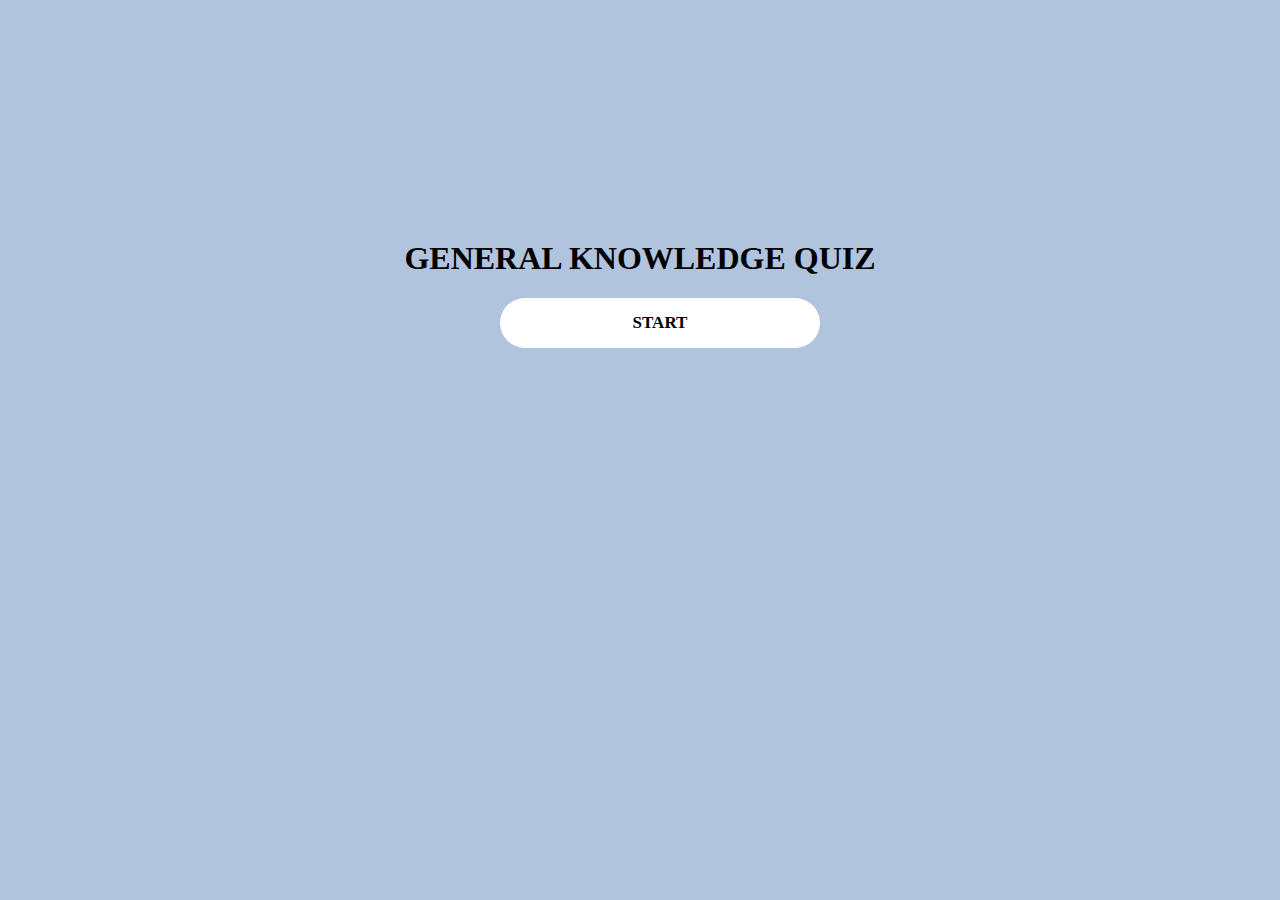
<file: index.html>
<!DOCTYPE html>
<html lang="en">
<head>
    <meta charset="UTF-8">
    <meta name="viewport" content="width=device-width, initial-scale=1.0">
    <title>General KNowledge Quiz</title>
    <link rel="stylesheet" href="style.css">
</head>
<body>
    <div class="ty">
       
            <div class="ij">
             <h1 id="bn" style="margin-top: 240px;">GENERAL KNOWLEDGE QUIZ</h1>
             <button id="btn"><a href="inde.html" id="cj">START</a></button>
            </div>
      
    </div>
</body>
<script src="app.js"></script>
</html>
</file>
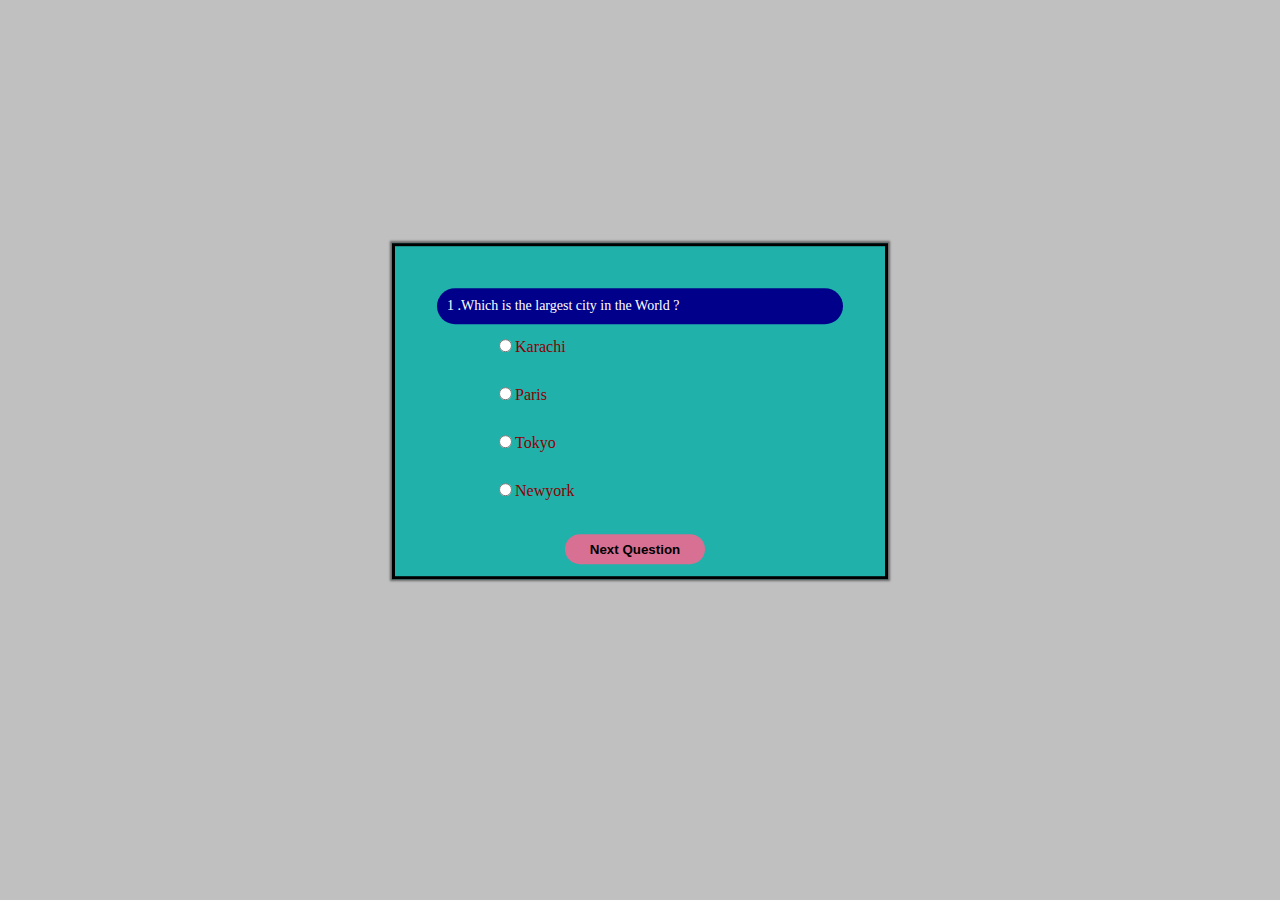
<file: inde.html>
<!DOCTYPE html>
<html lang="en">
<head>
    <meta charset="UTF-8">
    <meta name="viewport" content="width=device-width, initial-scale=1.0">
    <title>Document</title>
    <link rel="stylesheet" href="sty.css">
</head>
<body>
    <div id="qui" class="conta">
     <div id="ques" class="ques"></div>
<label class="option" style="margin-top: 40px;"><input type="radio" value="1" name="" id=""><span id="opt1"></span></label>
<label class="option"><input type="radio" value="2"><span id="opt2"></span></label>
<label class="option"><input type="radio" value="3"><span id="opt3"></span></label>
<label class="option"><input type="radio" name="" id=""><span id="opt4"></span></label>
<button id="nB" class="contr" onclick="nextquestion()">Next Question</button>
    </div>
    <div id="result" class="res" style="text-align: center;display: flex; justify-content: center;align-items:center;flex-direction: row; "></div>
</body>
<script src="app.js"></script>
</html>
</file>
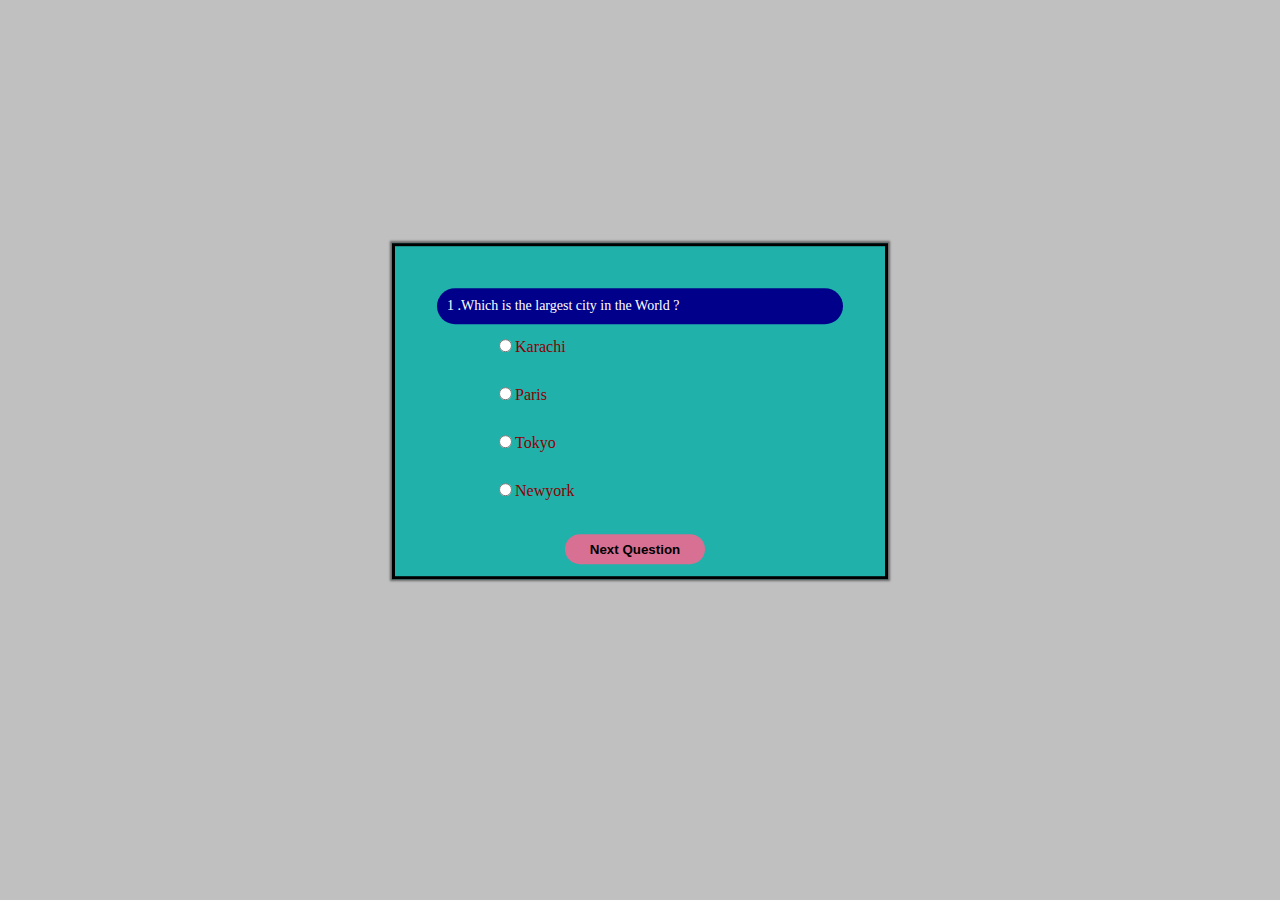
<file: y/inde.html>
<!DOCTYPE html>
<html lang="en">
<head>
    <meta charset="UTF-8">
    <meta name="viewport" content="width=device-width, initial-scale=1.0">
    <title>Document</title>
    <link rel="stylesheet" href="sty.css">
</head>
<body>
    <div id="qui" class="conta">
     <div id="ques" class="ques"></div>
<label class="option" style="margin-top: 40px;"><input type="radio"name="auto_renew" id=""  ><span id="opt1"></span></label>
<label class="option"><input type="radio"name="auto_renew" value="2"><span id="opt2"></span></label>
<label class="option"><input type="radio" name="auto_renew"value="3" ><span id="opt3"></span></label>
<label class="option"><input type="radio" name="auto_renew"id="" ><span id="opt4"></span></label>
<button id="nB" class="contr" onclick="nextquestion()">Next Question</button>

    </div>
    <div id="result" class="res" style="text-align: center;display: flex; justify-content: center;align-items:center;flex-direction: row; "></div>
</body>
<script src="app.js"></script>
</html>
</file>
<file: style.css>
body{
    margin: 0px;
    padding: 0px;
    box-sizing: border-box;
    overflow-y: hidden;
    overflow-x: hidden;
    background-color: #B0C4DE	 ;
}
.ty{
flex: auto;
text-align: center;
    align-items: center;
    background-color: #B0C4DE	 ;
    width: 100vw;
    height: 50vw;
   
}
#cj{
  
    text-decoration: none;
   font-family: Georgia, 'Times New Roman', Times, serif;
   font-weight: bold;
   color: black;
   font-size: 17px;
}

#btn{
text-align: center;
    width: 25%;
    height: 50px;
    margin-left: 40px;
    border: none;
    background-color: white;
    border-radius: 100px;
    transition: 0.4s all;
}
button:hover{
   transform: translateY(-4px);
}
button:focus{
    outline: none;
}
</file>
<file: sty.css>
body{

    background-color:#C0C0C0;
    font-family: Georgia, 'Times New Roman', Times, serif;
}
.conta{
 
   width: 330px;
    height: 170px;
    position: absolute;
    left: 50%;
    right: 50%;
 background-color: #20B2AA;
 transform: translateX(-50%) translateY(70%);
 padding: 80px;
 border: 3px solid black;
 box-shadow: 0px 0px 2px 2px #696969		;
}
@media  screen and (max-width:500px){
   .conta{ width: 230px;
    height: 85px;
    position: absolute;
    left: 50%;
    right: 50%;
    transform: translateX(-50%) translateY(70%);}
    #nB{
       
        margin: -4px;
        margin-left: 70px;
        width: 140px;
        height: 30px;
       
        
    }
}
@media  screen and (max-width:559px){
    .conta{ width: 230px;
     height: 85px;
     position: absolute;
     left: 50%;
     right: 50%;
     transform: translateX(-50%) translateY(70%);}
     
 }
@media  screen and (max-width:585px){
    .conta{ width: 300px;
     height: 170px;
     position: absolute;
     left: 53%;
     right: 50%;
     transform: translateX(-50%) translateY(70%);}
     
 }
@media  screen and (max-width:568px){
    .conta{width: 300px;
        height: 170px;
        position: absolute;
        left: 57%;
        right: 50%;
        transform: translateX(-50%) translateY(70%);}
 }
 @media  screen and (max-width:560px){
    .conta{ width: 250px;
     height: 200px;
     position: absolute;
     left: 55%;
     right: 65%;
     transform: translateX(-50%) translateY(70%);}
  
     
 }
 @media  screen and (max-width:492px){
    .conta{ width: 150px;
     height: 200px;
     position: absolute;
     left: 60%;
     right: 65%;
     transform: translateX(-50%) translateY(70%);}
  
     
 }
 @media  screen and (max-width:462px){
    .conta{ width: 180px;
     height: 85px;
     position: absolute;
     left: 40%;
     right: 40%;
     transform: translateX(-50%) translateY(70%);}
     
 }
 @media  screen and (max-width:432px){
    .conta{ width: 170px;
     height: 85px;
     position: absolute;
     left: 50%;
     right: 65%;
     transform: translateX(-50%) translateY(70%);}
  
     
 }
 


@media  screen and (max-width:413px){
    .conta{ width: 170px;
     height: 85px;
     position: absolute;
     left: 50%;
     right: 65%;
     transform: translateX(-50%) translateY(70%);}
  
     
 }
 @media  screen and (max-width:375px){
    .conta{ width: 160px;
     height: 85px;
     position: absolute;
     left: 50%;
     right: 50%;
     transform: translateX(-50%) translateY(70%);}
  
     
 }
 @media  screen and (max-width:298px){
    .conta{ width: 140px;
     height: 85px;
     position: absolute;
     left: 64%;
     right: 50%;
     transform: translateX(-50%) translateY(70%);}
  
     
 }

.ques{

    background-color: #00008B	;
    color: white;
padding: 10px;
font-size: 14px;
margin: -38px ;
border-radius: 20px;
}
.option{
 
    display: inline-block;
    width: 470px;
    color: darkred;
    vertical-align: middle;
    padding: 10px 0px 10px 15px;
    margin: 4px
}
@media  screen and (max-width:500px){
    
     .option{
         width: 170px;
         margin: -10px;
         padding: -2px;
 
     }
 }
 @media  screen and (max-width:500px){
    
    .option{
        width: 170px;
        margin: 10px;
        padding: 2px;

    }
}
@media  screen and (max-width:495px){
    
    .option{
        width: 170px;
        margin: -1px;
        padding: -1px;

    }
}
@media  screen and (max-width:470px){
    
    .option{
        width: 170px;
        margin: -1px;
        padding: -1px;

    }
}
@media  screen and (max-width:387px){
    .option{
        width: 170px;
        margin: -1px;
        padding: 1px;

    }
}
.option:hover{
    background-color:goldenrod;
    color: black;
    width: 200px;
    border-radius: 20px;
}

#nB{
    border: none;
    outline: none;
    background-color: #D87093;
    margin: 20px;
    margin-left: 90px;
    width: 140px;
    height: 30px;
    border-radius: 20px;
    font-weight: bold;
    
}
@media  screen and (max-width:559px){

     #nB{
        
         margin: 14px;
         margin-left: 70px;
         width: 140px;
         height: 30px;
        
         
     }
 }
 @media  screen and (max-width:495px){
    #nB{
        
        margin: 14px;
        margin-left: 40px;
        width: 140px;
        height: 30px;
       
    }
   
    
}

#nB:hover{
    background-color: black;
    color: white;
}
.res{
    height: 100px;
    text-align: center;
    font-size: 75px;
  
}
</file>
<file: y/sty.css>
body{

    background-color:#C0C0C0;
    font-family: Georgia, 'Times New Roman', Times, serif;
}
.conta{
 
   width: 330px;
    height: 170px;
    position: absolute;
    left: 50%;
    right: 50%;
 background-color: #20B2AA;
 transform: translateX(-50%) translateY(70%);
 padding: 80px;
 border: 3px solid black;
 box-shadow: 0px 0px 2px 2px #696969		;
}
@media  screen and (max-width:500px){
   .conta{ width: 230px;
    height: 85px;
    position: absolute;
    left: 50%;
    right: 50%;
    transform: translateX(-50%) translateY(70%);}
    #nB{
       
        margin: -4px;
        margin-left: 70px;
        width: 140px;
        height: 30px;
       
        
    }
}
@media  screen and (max-width:559px){
    .conta{ width: 230px;
     height: 85px;
     position: absolute;
     left: 50%;
     right: 50%;
     transform: translateX(-50%) translateY(70%);}
     
 }
@media  screen and (max-width:585px){
    .conta{ width: 300px;
     height: 170px;
     position: absolute;
     left: 53%;
     right: 50%;
     transform: translateX(-50%) translateY(70%);}
     
 }
@media  screen and (max-width:568px){
    .conta{width: 300px;
        height: 170px;
        position: absolute;
        left: 57%;
        right: 50%;
        transform: translateX(-50%) translateY(70%);}
 }
 @media  screen and (max-width:560px){
    .conta{ width: 250px;
     height: 200px;
     position: absolute;
     left: 55%;
     right: 65%;
     transform: translateX(-50%) translateY(70%);}
  
     
 }
 @media  screen and (max-width:492px){
    .conta{ width: 150px;
     height: 200px;
     position: absolute;
     left: 60%;
     right: 65%;
     transform: translateX(-50%) translateY(70%);}
  
     
 }
 @media  screen and (max-width:462px){
    .conta{ width: 180px;
     height: 85px;
     position: absolute;
     left: 40%;
     right: 40%;
     transform: translateX(-50%) translateY(70%);}
     
 }
 @media  screen and (max-width:432px){
    .conta{ width: 170px;
     height: 85px;
     position: absolute;
     left: 50%;
     right: 65%;
     transform: translateX(-50%) translateY(70%);}
  
     
 }
 


@media  screen and (max-width:413px){
    .conta{ width: 170px;
     height: 85px;
     position: absolute;
     left: 50%;
     right: 65%;
     transform: translateX(-50%) translateY(70%);}
  
     
 }
 @media  screen and (max-width:375px){
    .conta{ width: 160px;
     height: 85px;
     position: absolute;
     left: 50%;
     right: 50%;
     transform: translateX(-50%) translateY(70%);}
  
     
 }
 @media  screen and (max-width:298px){
    .conta{ width: 140px;
     height: 85px;
     position: absolute;
     left: 64%;
     right: 50%;
     transform: translateX(-50%) translateY(70%);}
  
     
 }

.ques{

    background-color: #00008B	;
    color: white;
padding: 10px;
font-size: 14px;
margin: -38px ;
border-radius: 20px;
}
.option{
 
    display: inline-block;
    width: 470px;
    color: darkred;
    vertical-align: middle;
    padding: 10px 0px 10px 15px;
    margin: 4px
}
@media  screen and (max-width:500px){
    
     .option{
         width: 170px;
         margin: -10px;
         padding: -2px;
 
     }
 }
 @media  screen and (max-width:500px){
    
    .option{
        width: 170px;
        margin: 10px;
        padding: 2px;

    }
}
@media  screen and (max-width:495px){
    
    .option{
        width: 170px;
        margin: -1px;
        padding: -1px;

    }
}
@media  screen and (max-width:470px){
    
    .option{
        width: 170px;
        margin: -1px;
        padding: -1px;

    }
}
@media  screen and (max-width:387px){
    .option{
        width: 170px;
        margin: -1px;
        padding: 1px;

    }
}
.option:hover{
    background-color:goldenrod;
    color: black;
    width: 200px;
    border-radius: 20px;
}

#nB{
    border: none;
    outline: none;
    background-color: #D87093;
    margin: 20px;
    margin-left: 90px;
    width: 140px;
    height: 30px;
    border-radius: 20px;
    font-weight: bold;
    
}
@media  screen and (max-width:559px){

     #nB{
        
         margin: 14px;
         margin-left: 70px;
         width: 140px;
         height: 30px;
        
         
     }
 }
 @media  screen and (max-width:495px){
    #nB{
        
        margin: 14px;
        margin-left: 40px;
        width: 140px;
        height: 30px;
       
    }
   
    
}

#nB:hover{
    background-color: black;
    color: white;
}
.res{
    height: 100px;
    text-align: center;
    font-size: 75px;
  
}
</file>
